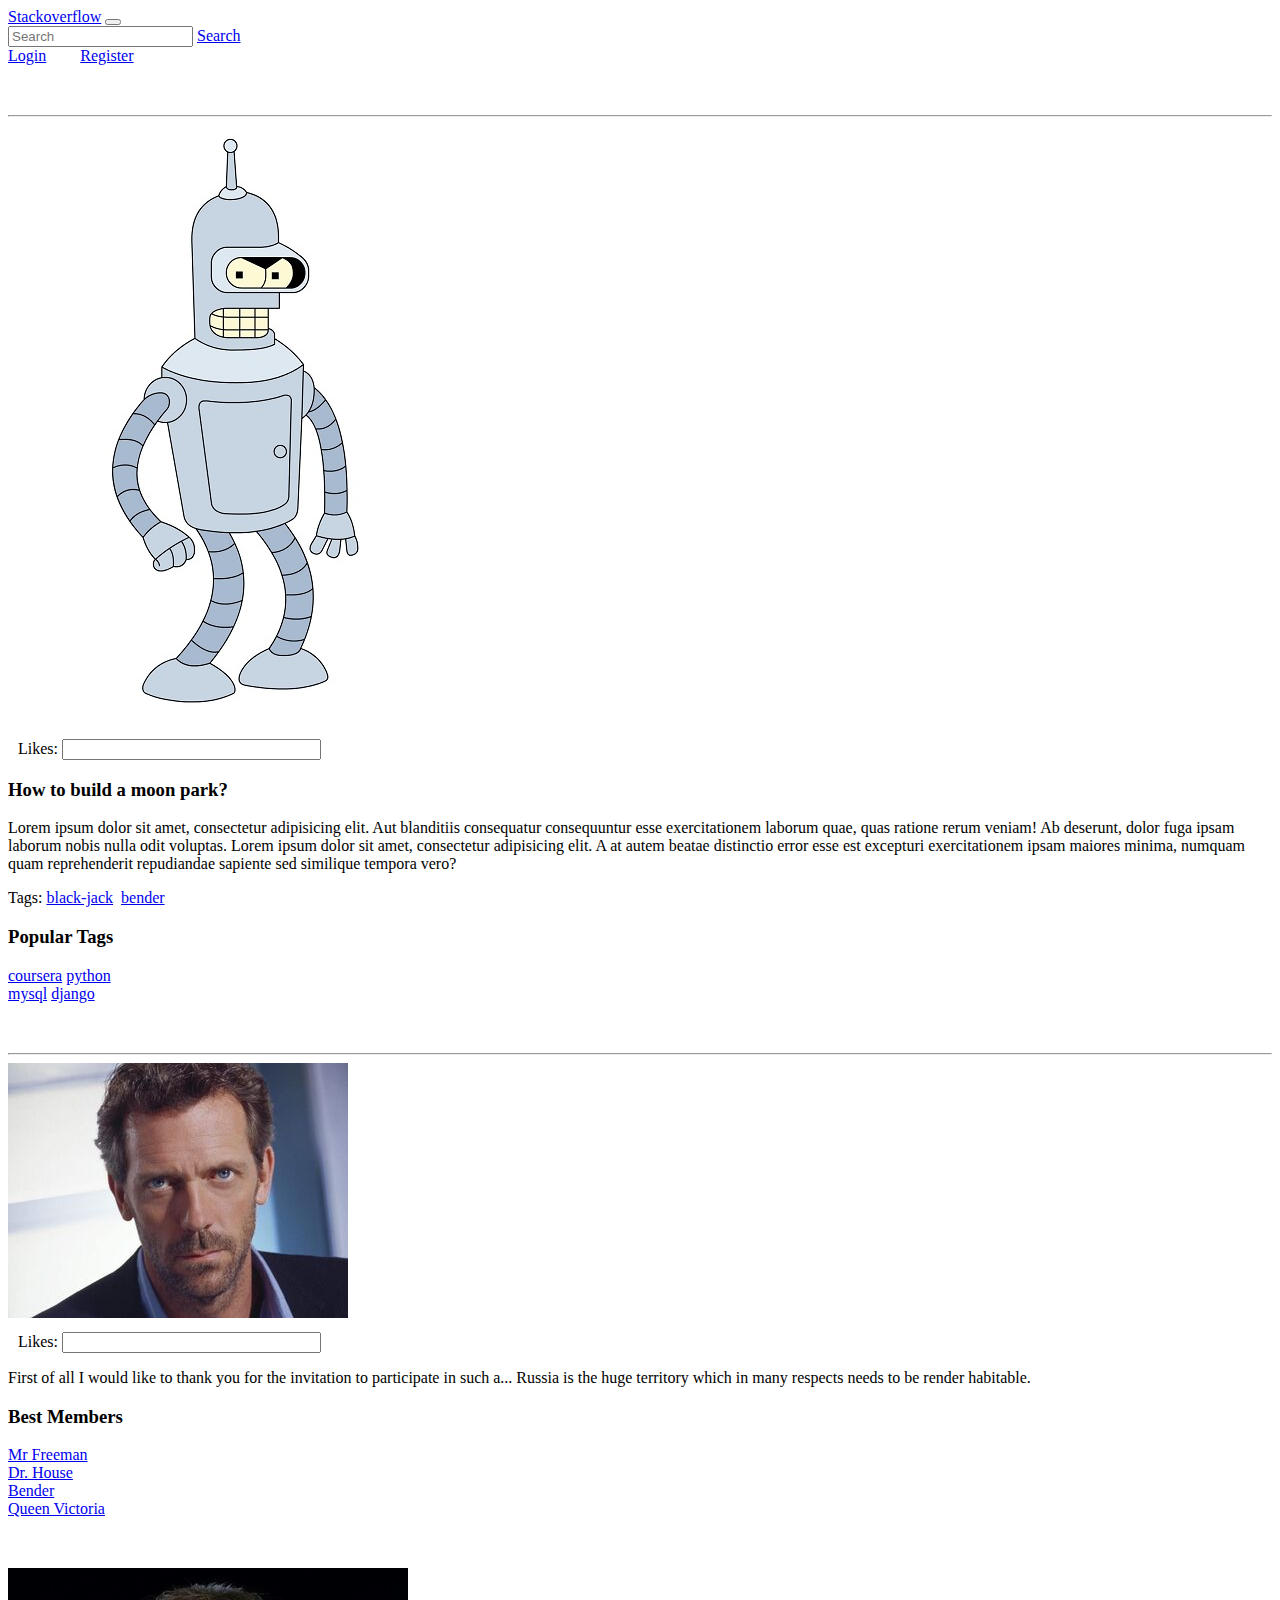
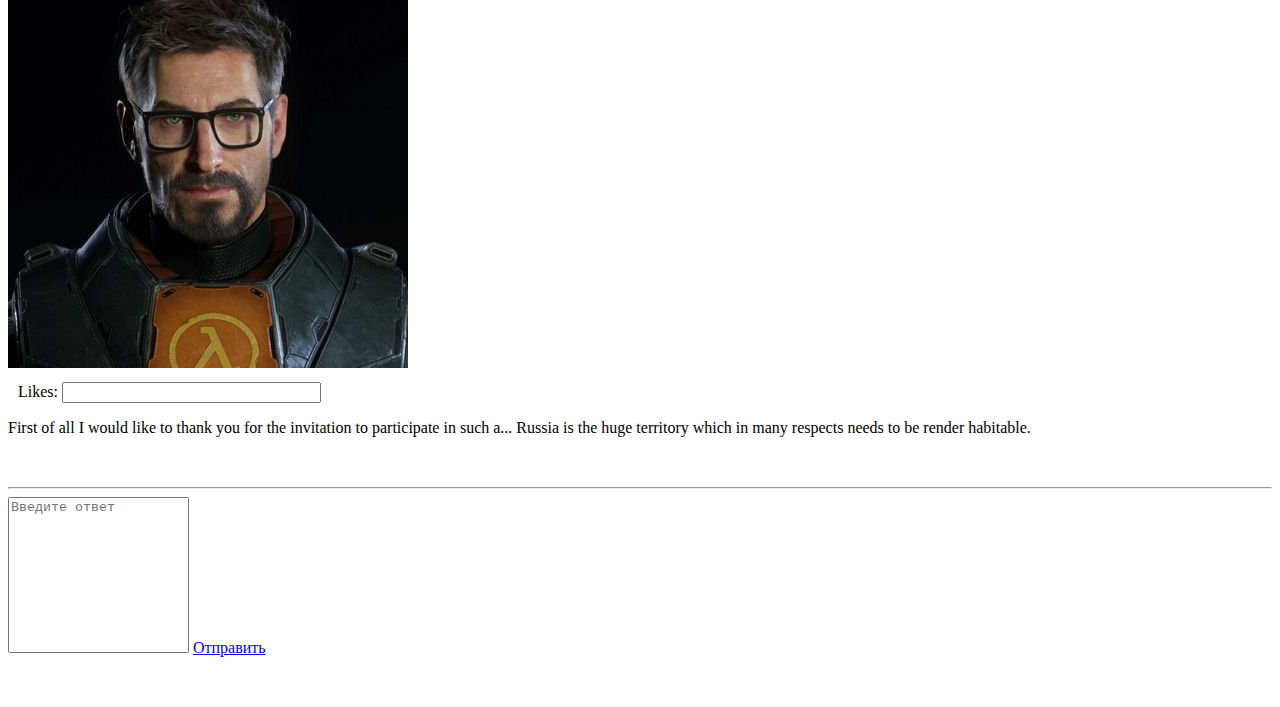
<file: course_03/week_04/index.html>
<!DOCTYPE html>
<html lang="en">
    <head>
        <meta charset="utf-8">
        <title>Stackoverflow</title>
        <link rel="stylesheet" href="https://stackpath.bootstrapcdn.com/bootstrap/4.5.0/css/bootstrap.min.css" integrity="sha384-9aIt2nRpC12Uk9gS9baDl411NQApFmC26EwAOH8WgZl5MYYxFfc+NcPb1dKGj7Sk" crossorigin="anonymous">
        <link rel="stylesheet" href="index.css">
    </head>
    <body>
        <nav class="navigation navbar navbar-expand-lg navbar-light bg-light">
          <a class="navbar-brand" href="#">Stackoverflow</a>
          <button class="navbar-toggler" type="button" data-toggle="collapse" data-target="#navbarSupportedContent" aria-controls="navbarSupportedContent" aria-expanded="false" aria-label="Toggle navigation">
            <span class="navbar-toggler-icon"></span>
          </button>
          <div class="collapse navbar-collapse" id="navbarSupportedContent">
            <form class="form-inline my-2 my-lg-0 mr-auto">
              <input class="form-control mr-sm-2" type="search" placeholder="Search" aria-label="Search">
              <a class="btn btn-outline-success my-2 my-sm-0" href="#">Search</a>
            </form>
              <a href="#" class="nav-button btn btn-outline-primary">Login</a>
              <a href="#" class="nav-button btn btn-outline-primary">Register</a>
          </div>
        </nav>
        <hr>
        <div class="container-fluid">
            <div class="row">
                <div class="col-3">
                    <img src="bender.jpg" alt="bender" title="bender" class="avatar">
                    <div class="likes-counter">
                        <label for="likes-field-1">Likes:</label>
                        <input type="number" min="0" step="1" id="likes-field-1">
                    </div>
                </div>
                <div class="col-6">
                     <h3>How to build a moon park?</h3>
                    <p>Lorem ipsum dolor sit amet, consectetur adipisicing elit. Aut blanditiis consequatur
                        consequuntur esse exercitationem laborum quae, quas ratione rerum veniam! Ab deserunt,
                        dolor fuga ipsam laborum nobis nulla odit voluptas. Lorem ipsum dolor sit amet,
                        consectetur adipisicing elit. A at autem beatae distinctio error esse est excepturi
                        exercitationem ipsam maiores minima, numquam quam reprehenderit repudiandae sapiente
                        sed similique tempora vero?</p>
                    <div>Tags:&nbsp;<a href="#">black-jack</a>&nbsp;&nbsp;<a href="#">bender</a></div>
                </div>
                <div class="col-3">
                    <h3>Popular Tags</h3>
                    <a href="#">coursera</a>
                    <a href="#">python</a><br>
                    <a href="#">mysql</a>
                    <a href="#">django</a>
                </div>
            </div>
            <hr>
            <div class="row">
                <div class="col-3">
                    <img src="house.jpg" alt="house" title="house" class="avatar">
                    <div class="likes-counter">
                        <label for="likes-field-2">Likes:</label>
                        <input type="number" min="0" step="1" id="likes-field-2">
                    </div>
                </div>
                <div class="col-6">
                    <p>First of all I would like to thank you for the invitation to participate in such a...
                    Russia is the huge territory which in many respects needs to be render habitable.</p>
                </div>
                <div class="col-3">
                    <h3>Best Members</h3>
                    <div><a href="#">Mr Freeman</a></div>
                    <div><a href="#">Dr. House</a></div>
                    <div><a href="#">Bender</a></div>
                    <div><a href="#">Queen Victoria</a></div>
                </div>
            </div>
            <div class="row">
                <div class="col-3">
                    <img src="freeman.jpg" alt="freeman" title="freeman" class="avatar">
                    <div class="likes-counter">
                        <label for="likes-field-3">Likes:</label>
                        <input type="number" min="0" step="1" id="likes-field-3">
                    </div>
                </div>
                <div class="col-6">
                    <p>First of all I would like to thank you for the invitation to participate in such a...
                    Russia is the huge territory which in many respects needs to be render habitable.</p>
                </div>
            </div>
            <hr>
            <div class="row">
                <div class="col-9">
                    <form class="form-group">
                        <textarea class="form-control" id="exampleFormControlTextarea1" rows="10" placeholder="Введите ответ"></textarea>
                        <a href="#" class="submit-button btn btn-primary">Отправить</a>
                    </form>
                </div>
            </div>
        </div>
        <script src="https://code.jquery.com/jquery-3.5.1.slim.min.js" integrity="sha384-DfXdz2htPH0lsSSs5nCTpuj/zy4C+OGpamoFVy38MVBnE+IbbVYUew+OrCXaRkfj" crossorigin="anonymous"></script>
        <script src="https://cdn.jsdelivr.net/npm/popper.js@1.16.0/dist/umd/popper.min.js" integrity="sha384-Q6E9RHvbIyZFJoft+2mJbHaEWldlvI9IOYy5n3zV9zzTtmI3UksdQRVvoxMfooAo" crossorigin="anonymous"></script>
        <script src="https://stackpath.bootstrapcdn.com/bootstrap/4.5.0/js/bootstrap.min.js" integrity="sha384-OgVRvuATP1z7JjHLkuOU7Xw704+h835Lr+6QL9UvYjZE3Ipu6Tp75j7Bh/kR0JKI" crossorigin="anonymous"></script>
    </body>
</html>
</file>
<file: course_03/week_04/index.css>
* {
    outline: none;
}
.navigation {
    margin-bottom: 50px;
}
.nav-button {
    margin-right: 30px;
}
.submit-button {
    margin-top: 20px;
}
.row {
    margin-bottom: 50px;
}
.avatar {
    max-width: 40%;
    height: auto;
}
.likes-counter {
    margin: 10px 0 0 10px;
}
input[type="number"] {
    width: 20%;
}
textarea {
    resize: none;
}
</file>
